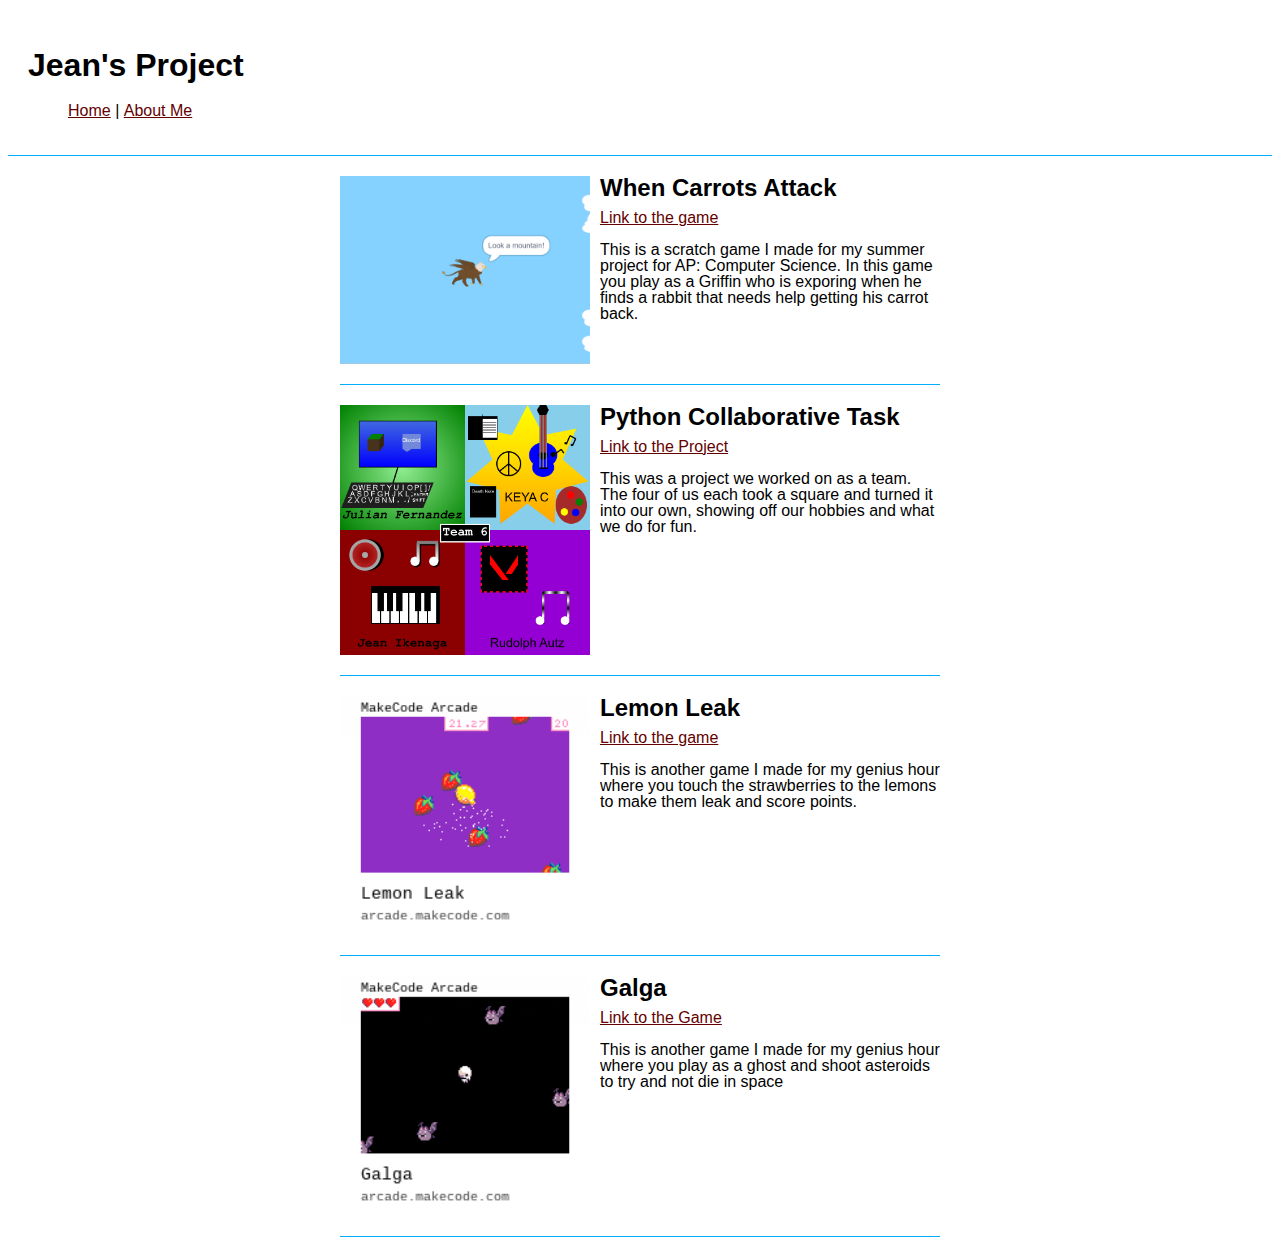
<file: index.html>
<!DOCTYPE html>
<html>
  <head>
    <link rel="apple-touch-icon" sizes="180x180" href="apple-touch-icon.png">
  <link rel="icon" type="image/png" sizes="32x32" href="favicon-32x32.png">
  <link rel="icon" type="image/png" sizes="16x16" href="favicon-16x16.png">
  <link rel="manifest" href="/site.webmanifest">
    <meta charset="utf-8">
    <meta name="viewport" content="width=device-width">
    <title>Jeans Project</title>
    <link href="reset.css" rel="stylesheet" type="text/css" />
    <link href="style.css" rel="stylesheet" type="text/css" />
  </head>
  <body>
    <header>
      <h1>Jean's Project</h1>
        <nav>
          <ul>
            <li><a href="index.html">Home</a></li>
            <li>|</li>
            <li><a href="aboutme.html">About Me</a></li>
         </ul>
       </nav>
      </header>
    <div id="project-container">  
    <!-- Start of Project -->
    <div class="project">
      <img src="img/WhenCarrotsAttack.png" alt="When Carrots Attack">
        <h2>When Carrots Attack</h2>
        <a href=https://scratch.mit.edu/projects/416258745>Link to the game </a>
        <p>This is a scratch game I made for my summer project for AP: Computer Science. In this game you play as a Griffin who is exporing when he finds a rabbit that needs help getting his carrot back.</p>
          <div class="clear"></div>
      </div>
    <!-- End of Project-->

    <!-- Start of Project -->
    <div class="project">
      <img src="img/CollabTask.png" alt="Python Image">
        <h2>Python Collaborative Task</h2>
        <a href=https://academy.cs.cmu.edu/sharing/blueVioletDog5917>Link to the Project</a>
        <p>This was a project we worked on as a team. The four of us each took a square and turned it into our own, showing off our hobbies and what we do for fun.</p>
          <div class="clear"></div>
        </div>
<!-- End of Project-->
  
    <!-- Start of Project -->
  <div class="project">
      <img src="img/LemonLeak.png">
        <h2>Lemon Leak</h2>
        <a href=https://scratch.mit.edu/projects/416258745>Link to the game </a>
        <p>This is another game I made for my genius hour where you touch the strawberries to the lemons to make them leak and score points. </p>
          <div class="clear"></div>
        </div>
<!-- End of Project-->
  
     <!-- Start of Project -->  
    <div class="project">
      <img src="img/Galga.png">
            <h2>Galga</h2>
      <a href= "https://makecode.com/_TPoEaXfXhPWd">Link to the Game</a>
    <p>This is another game I made for my genius hour where you play as a ghost and shoot asteroids to try and not die in space </p>
    <div class="clear"></div>
    </div>
  <!-- End of Project-->
  </div>
  </body>
</html>
</file>
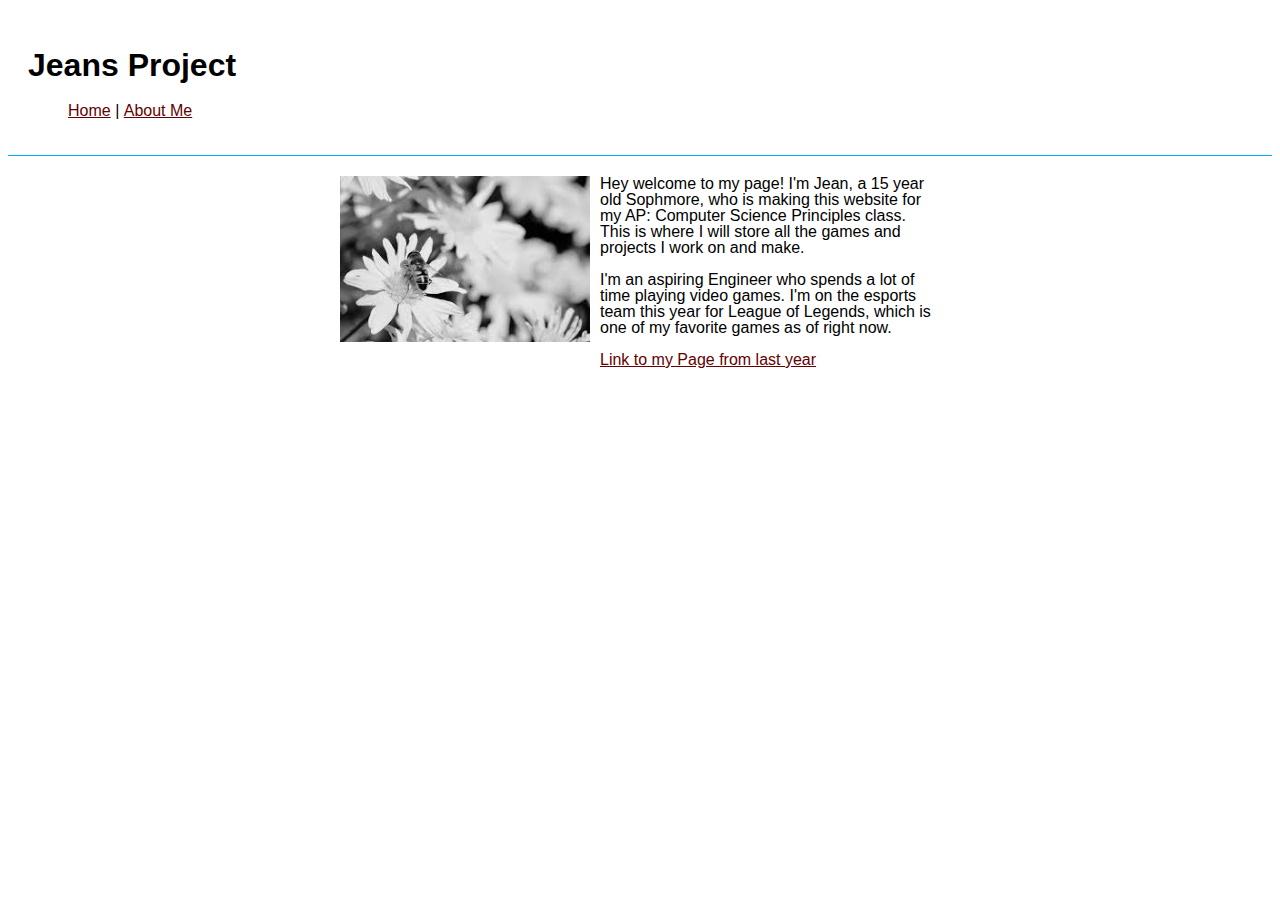
<file: aboutme.html>
<!DOCTYPE html>
<html>
  <head>
    <link rel="apple-touch-icon" sizes="180x180" href="apple-touch-icon.png">
  <link rel="icon" type="image/png" sizes="32x32" href="favicon-32x32.png">
  <link rel="icon" type="image/png" sizes="16x16" href="favicon-16x16.png">
  <link rel="manifest" href="/site.webmanifest">
    <meta charset="utf-8">
    <meta name="viewport" content="width=device-width">
    <title>Jeans Project</title>
    <link href="reset.css" rel="stylesheet" type="text/css" />
    <link href="style.css" rel="stylesheet" type="text/css" />
  </head>
  <body>
    <header>
      <h1>Jeans Project</h1>
      <nav>
        <ul>
          <li><a href="index.html">Home</a></li>
          <li>|</li>
          <li><a href="aboutme.html">About Me</a></li>
        </ul>
      </nav>
    </header>

    <div id="aboutme">
      <img src="img/White.jpg" alt="White Aesthetic"/>
      <p>Hey welcome to my page! I'm Jean, a 15 year old Sophmore, who is making this website for my AP: Computer Science Principles class. This is where I will store all the games and projects I work on and make. </p>
        
       <p> I'm an aspiring Engineer who spends a lot of time playing video games. I'm on the esports team this year for League of Legends, which is one of my favorite games as of right now. </p>

       <a href=https://jmasako.weebly.com>Link to my Page from last year</a>
    </div>

  </body>
</html>
</file>
<file: style.css>
/* ============ SITE-WIDE ============ */
body {
  font-family: sans-serif;
}

a {
  color: rgb(100, 0, 0);
}

a:hover {
  color: rgb(188, 39, 39);
}

.clear {
  clear: both;
}

/* ============ HEADER ============ */
header {
  margin-bottom: 20px;
  padding: 20px;
  border-bottom: 1px solid rgb(0, 174, 255);
}

header h1 {
  font-size: 2em;
}

header nav ul li {
  display: inline;
}

/* ============ PROJECTS/ABOUT ME ============ */
#project-container, #aboutme {
  margin: 0 auto; /* centers projects div */
  width: 90%; /* adds space on either side */
  max-width: 600px; /* keeps div from getting too wide */
}

.project {
  margin-bottom: 20px;
  padding-bottom: 10px;
  border-bottom: 1px solid rgb(0, 174, 255);
}

.project img, #aboutme img {
  width: 250px;
  float: left;
  margin-right: 10px;
  margin-bottom: 10px;
}

.project h2, #aboutme h2 {
  font-size: 1.5em;
  margin-bottom: 10px;
}
</file>
